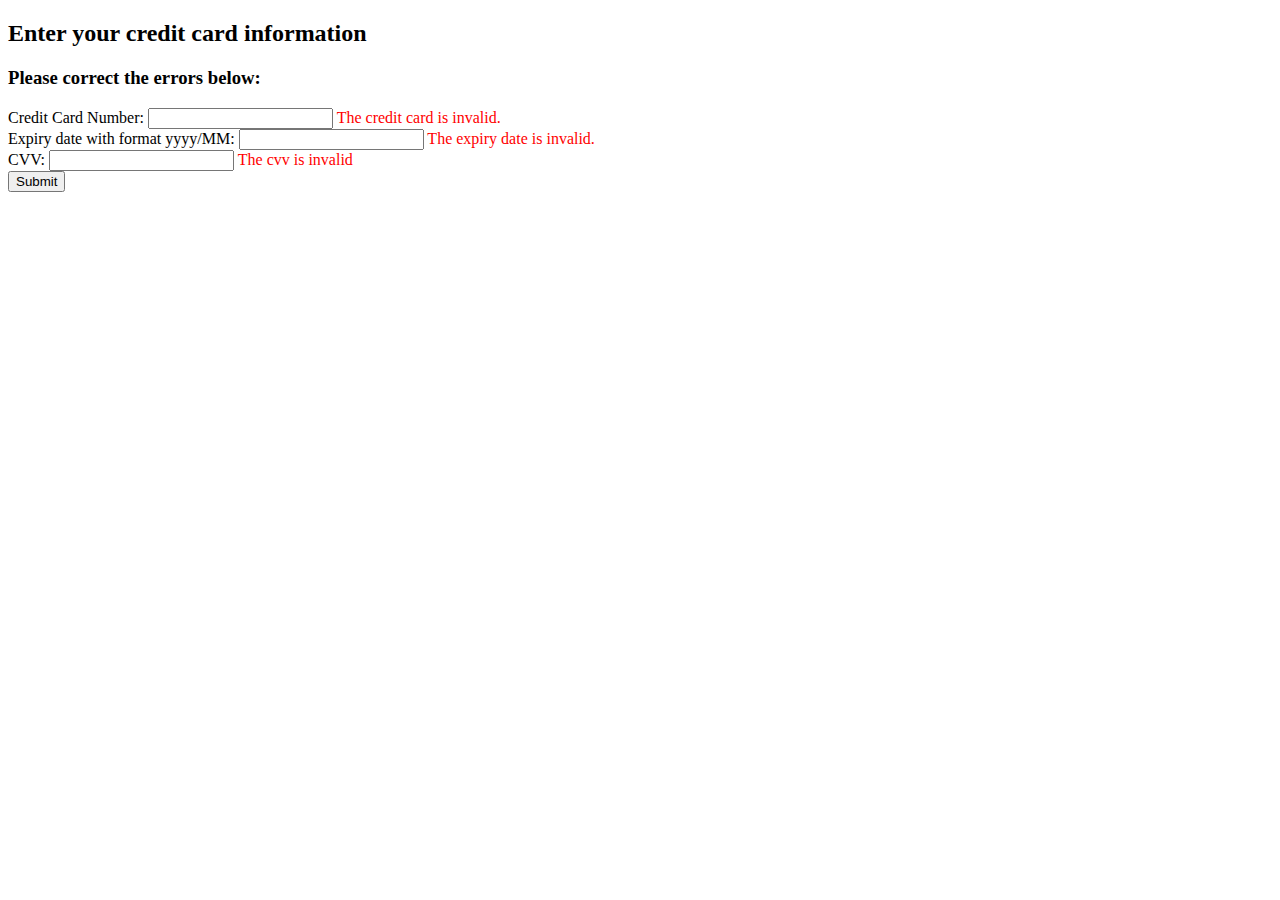
<file: src/main/resources/templates/index.html>
<!DOCTYPE html>
<html xmlns:th="https://www.thymeleaf.org">
<head>
    <meta charset="UTF-8">
    <title>Title</title>
    <link rel="stylesheet" th:href="@{/styles.css}" />
    <link rel="stylesheet" href="https://cdn.jsdelivr.net/npm/bootstrap@4.1.3/dist/css/bootstrap.min.css" integrity="sha384-MCw98/SFnGE8fJT3GXwEOngsV7Zt27NXFoaoApmYm81iuXoPkFOJwJ8ERdknLPMO" crossorigin="anonymous">
</head>
<body>

<div class="container">
    <div class="content">
        <form th:object="${cardDetails}" th:action="@{/validate}" method="post">
            <h2>Enter your credit card information</h2>
            <span th:if="${#fields.hasErrors()}">
                    <div class="alert alert-danger" role="alert"><h3>Please correct the errors below:</h3></div>
                </span>
            <label for="ccNumber">Credit Card Number:</label>
            <input type="text" id="ccNumber" name="ccNumber" th:field="*{ccNumber}"/>
            <span style="color: red"
                  th:if="${#fields.hasErrors('ccNumber')}"
                  th:errors="*{ccNumber}">The credit card is invalid.</span>
            <br/>
            <label for="ccExpiration">Expiry date with format yyyy/MM:</label>
            <input type="text" id="ccExpiration" name="ccExpiration" th:field="*{ccExpiration}"/>
            <span style="color: red"
                  th:if="${#fields.hasErrors('ccExpiration')}"
                  th:errors="*{ccExpiration}">The expiry date is invalid.</span>
            <br/>
            <label for="cvv">CVV:</label>
            <input type="text" id="cvv" name="cvv" th:field="*{cvv}"/>
            <span style="color: red"
                  th:if="${#fields.hasErrors('cvv')}"
                  th:errors="*{cvv}">The cvv is invalid</span>
            <br/>
            <div class="center-text"><button class="btn btn-primary" type="submit">Submit</button></div>
        </form>
    </div>
</div>

</body>
</html>
</file>
